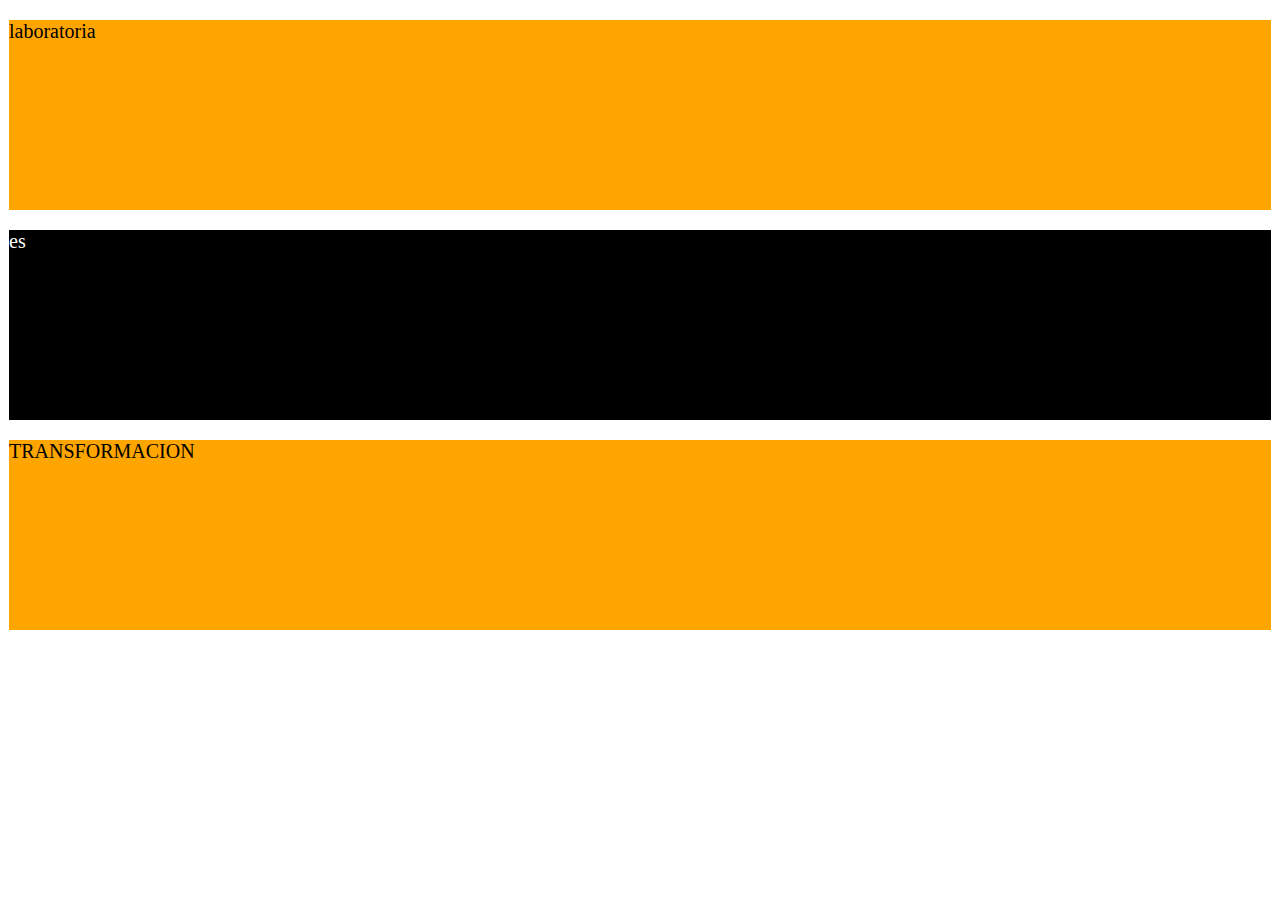
<file: index1.html>
<!DOCTYPE html>
<html>
  <head>
    <meta charset="utf-8">
    <title>parte 1</title>
      <link rel="stylesheet" href="./css/main.css">
  </head>
  <body>
    <div class="yellow"><p>laboratoria</p></div>
    <div class="black"><p>es</p></div>
    <div class="yellow"><p>TRANSFORMACION</p></div>

  </body>
</html>
</file>
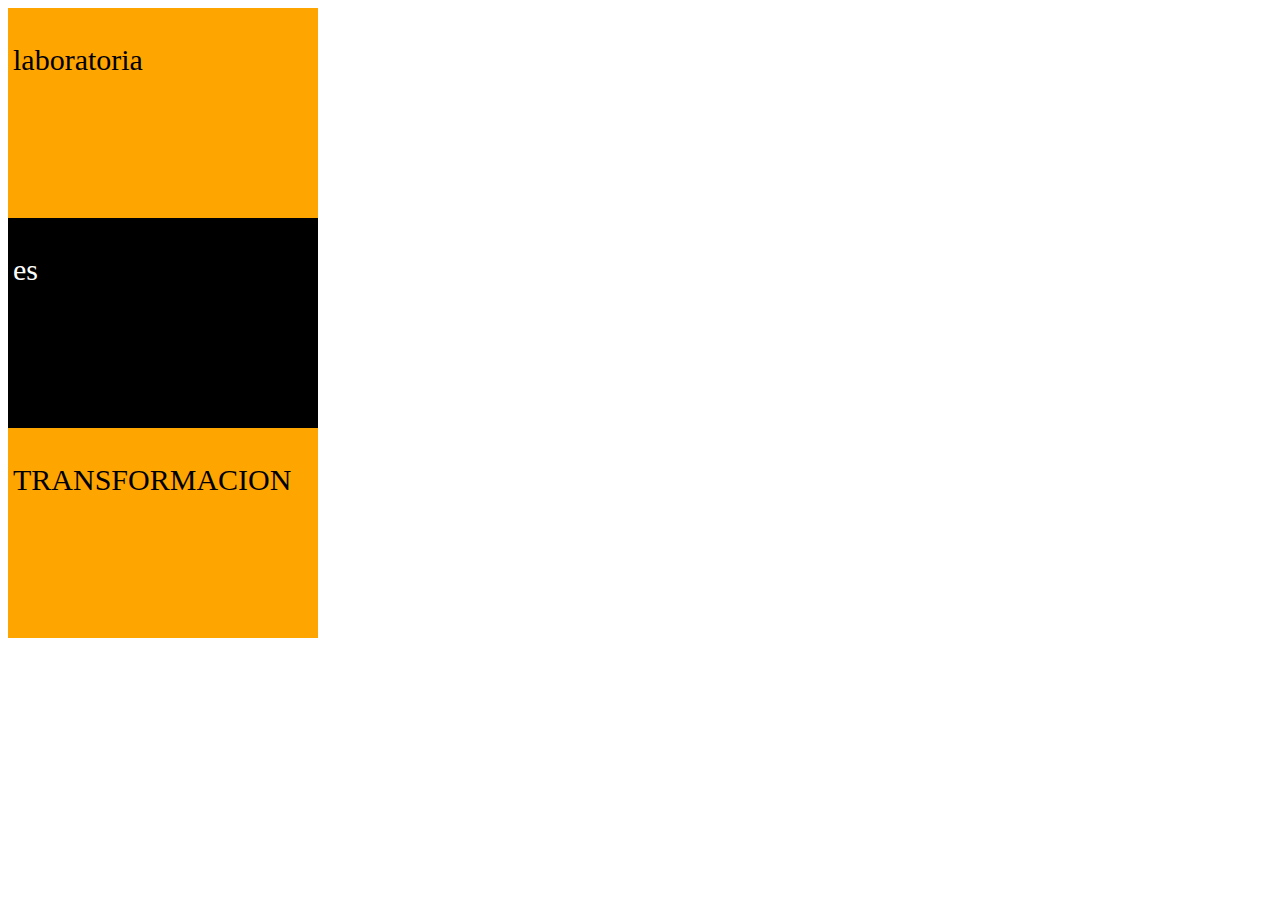
<file: index2.html>
<!DOCTYPE html>
<html>
  <head>
    <meta charset="utf-8">
    <title>parte 2</title>
      <link rel="stylesheet" href="./css/main2.css">
  </head>
  <body>
    <div><p>laboratoria</p></div>
    <div id="col"><p class="letter">es</p></div>
    <div><p>TRANSFORMACION</p></div>



  </body>
</html>
</file>
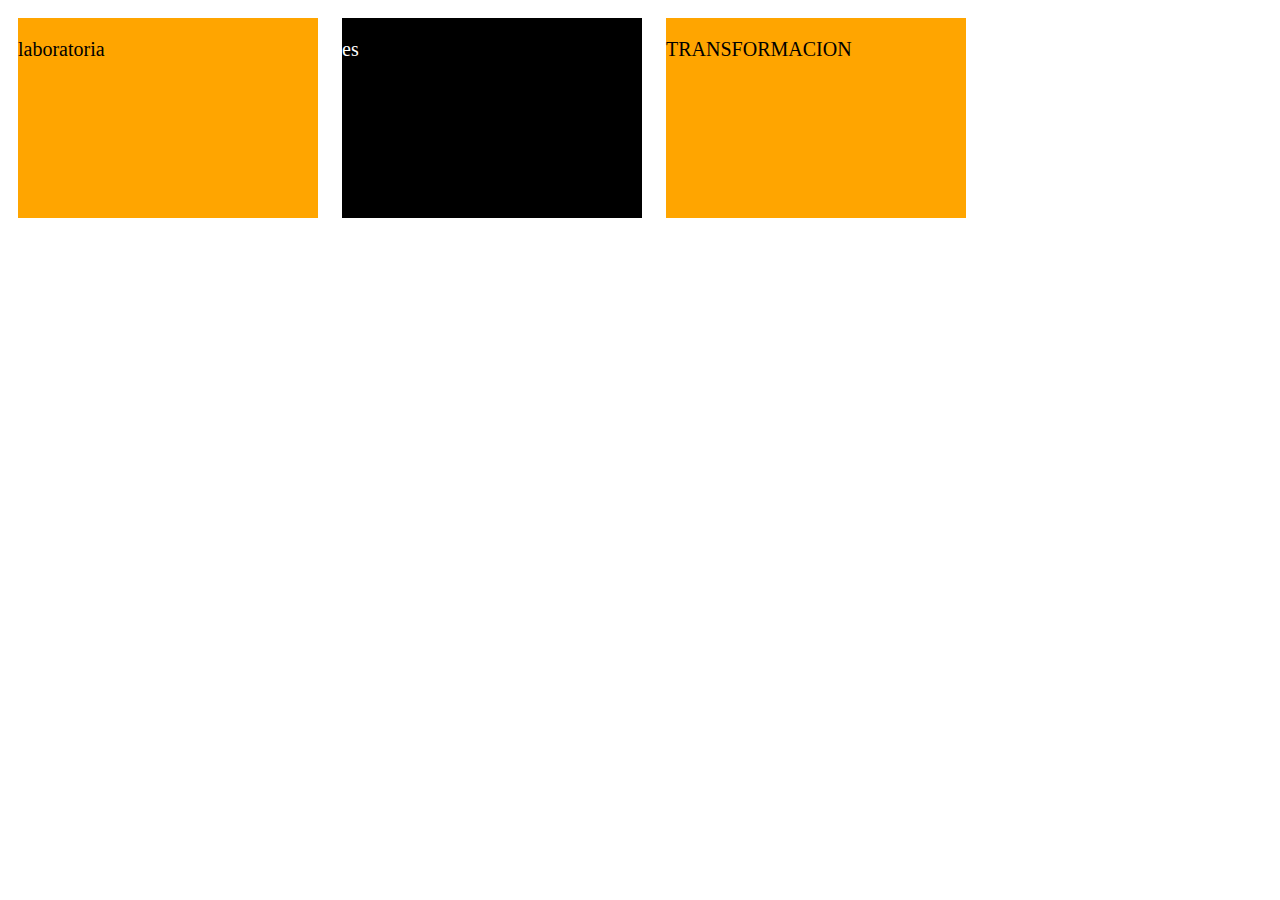
<file: index3.html>
<!DOCTYPE html>
<html>
  <head>
    <meta charset="utf-8">
    <title>parte 3</title>
      <link rel="stylesheet" href="./css/main3.css">
  </head>
  <body>
    <div><p>laboratoria</p></div>
    <div id="col"><p class="letter">es</p></div>
    <div><p>TRANSFORMACION</p></div>



  </body>
</html>
</file>
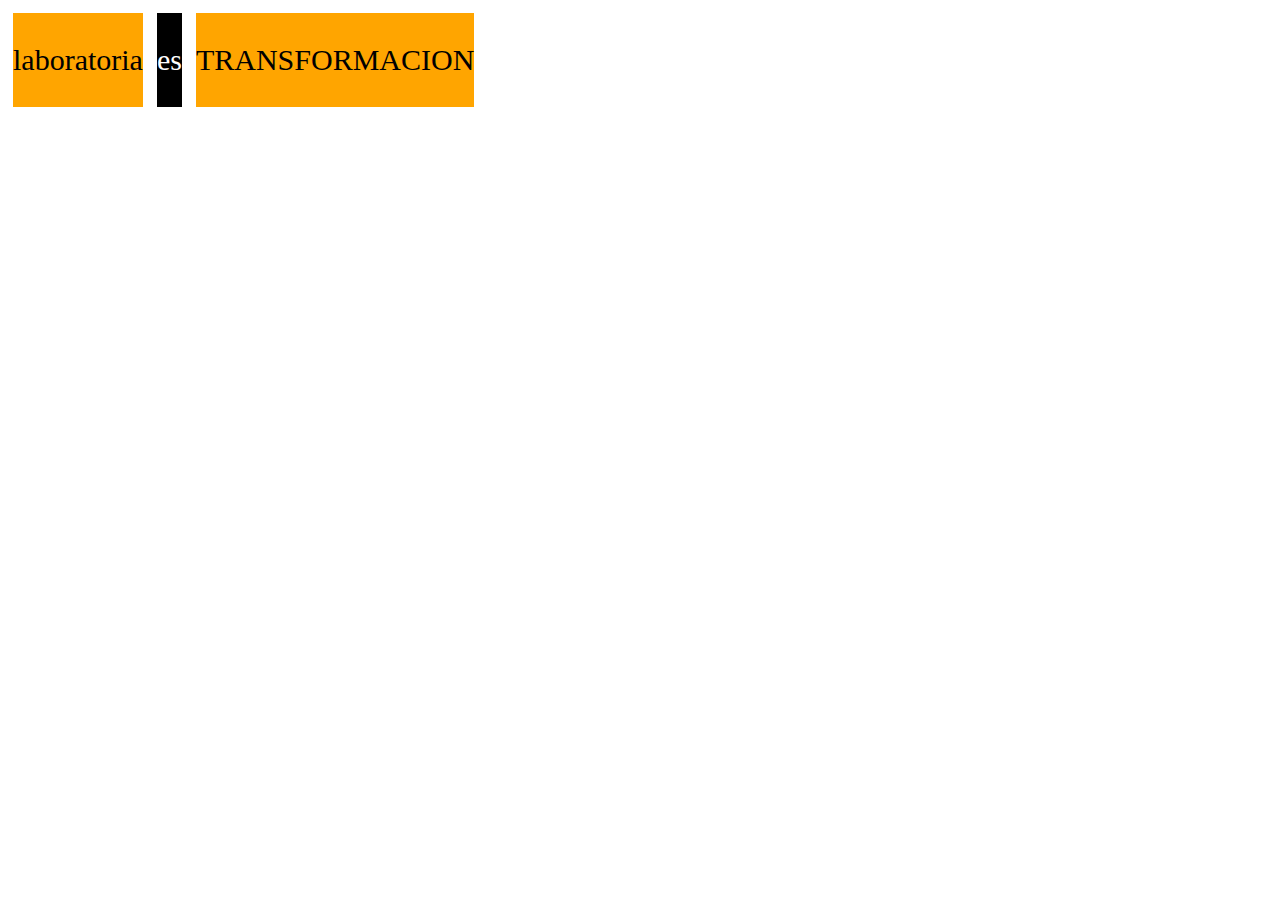
<file: index4.html>
<!DOCTYPE html>
<html>
  <head>
    <meta charset="utf-8">
    <title>parte 4</title>
      <link rel="stylesheet" href="./css/main4.css">
  </head>
  <body>
    <div><p>laboratoria</p></div>
    <div id="col"><p class="letter">es</p></div>
    <div><p>TRANSFORMACION</p></div>



  </body>
</html>
</file>
<file: css/main.css>
div {

  margin : 1px ;

  height: 190px;


}

p {
  font-size: 20px;
  text-align: left;

}

.yellow{
  background-color: orange;
}

.black{
  background-color: black;
  color: white;
}
</file>
<file: css/main2.css>
div {
  background: orange;
padding: 5px;
  width :300px;
  height :200px;

}

p {
  font-size: 30px;
  text-align: left;
}

#col {background-color: black;}
.letter {color:white;}
</file>
<file: css/main3.css>
div {
  background: orange;
  width :300px;
  height :200px;
  margin: 10px;
  display:inline-block;

}

p {
  font-size: 20px;
  text-align: left;
}

#col {background-color: black;}
.letter {color:white;}
</file>
<file: css/main4.css>
div {
  background: orange;
  border : 5px solid white ;
  /*box-sizing: border-box;*/
  display :inline-block;
  width: 800;
  heigth :800px;

}

p {
  font-size: 30px;
  text-align: left;
}

#col {background-color: black;}
.letter {color:white;}
</file>
